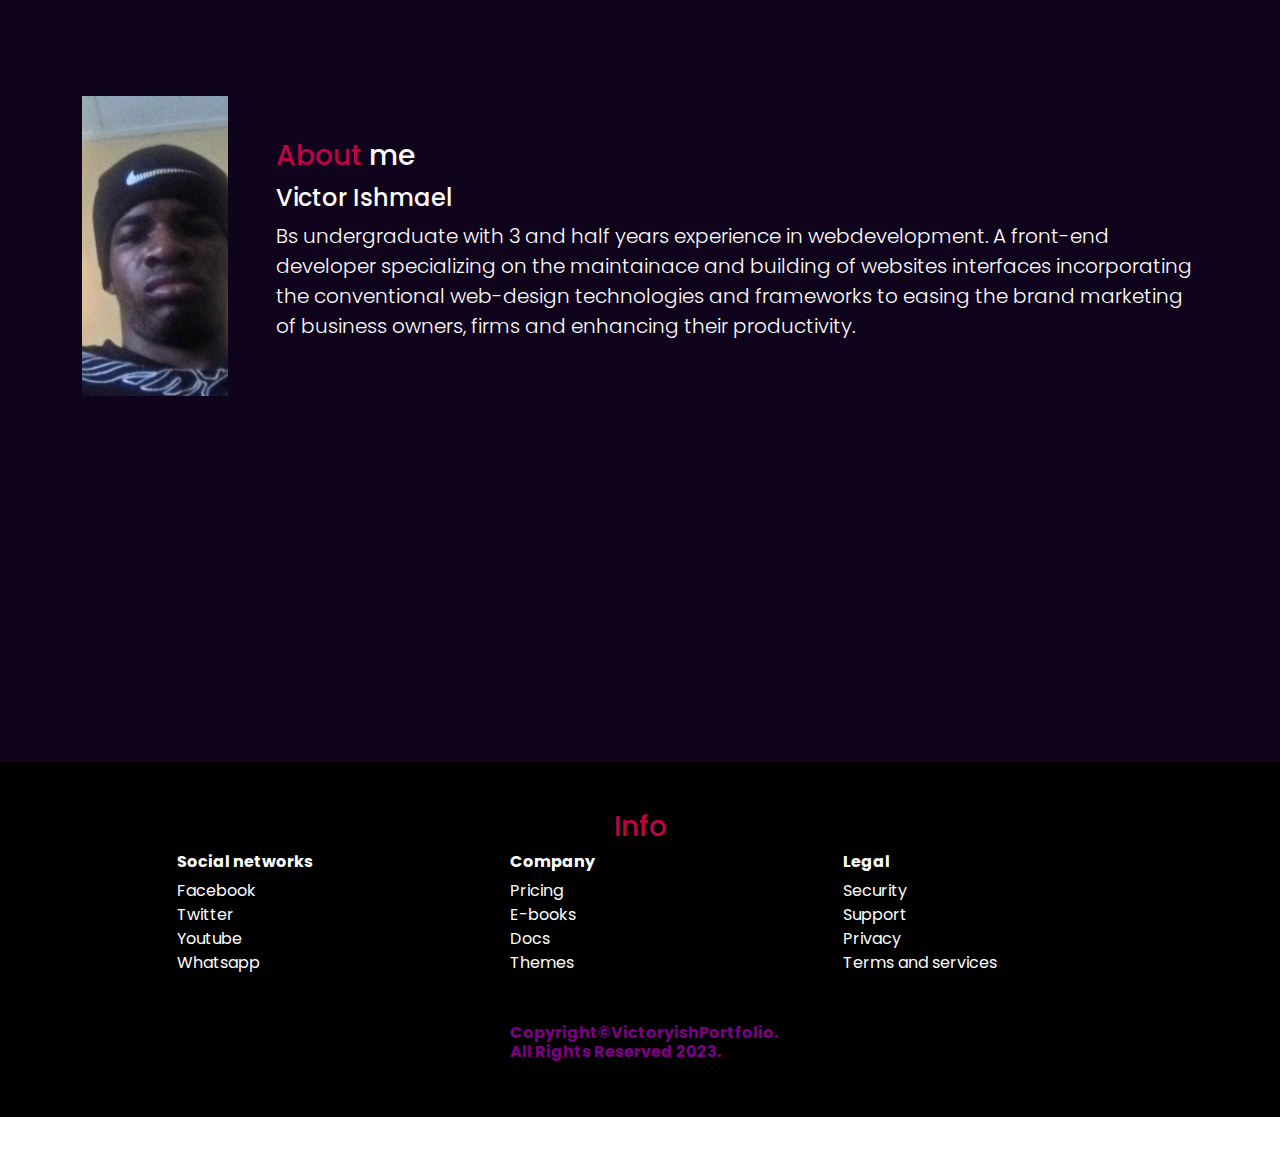
<file: about.html>
<!DOCTYPE html>
<html lang="en">
<head>
    <meta charset="UTF-8">
    <meta http-equiv="X-UA-Compatible" content="IE=edge">
    <meta name="viewport" content="width=device-width, initial-scale=1.0">
    <title>About</title>
    <link rel="stylesheet" href="style.css">
    <link href="https://fonts.googleapis.com/css2?family=Poppins:wght@100;200;300;400;500&display=swap" rel="stylesheet">
    <link rel="stylesheet" href="css/bootstrap.min.css">
</head>
<body>
    <div class="about__container">
        <div class="subcontainer container">
            <div class="row justify-content-center align-items-center text-md-start text-center py-5 text-white g-5 about__wrapper">
                <div class="overlay"></div>
                <div class="col-md-2 col-sm-12 img__container">
                    <img src="images/victorish.jpg" alt="" class="img-fluid">
                </div>
                <div class="col-md-10 col-sm-12 text__container pt-1">
                    <h3 class="text-md-start text-center" id="about">About <span class="text-white">me</span></h3>
                    <h4 class="pt-lg-1 pt-0">Victor Ishmael</h4>
                    <p class="lead">Bs undergraduate with 3 and half years experience in webdevelopment. A front-end developer specializing on the
                         maintainace and building of websites interfaces incorporating the conventional web-design technologies and frameworks to easing 
                         the brand marketing of business owners, firms and enhancing their productivity.
                    </p>
                </div>
            </div>
        </div>
    </div>
      <!--info container-->
      <section class="pb-5 pt-5 info__wrapper" id="info">
        <div class="container info__container text-white text-sm-start text-center">
            <h3 class="text-center">Info</h3>
            <div class="row justify-content-center align-items-center gap-5 info__content">
                <div class="col-md-3 col-sm-4 col-xs-12">
                    <div class="">
                        <h6 class="social__header fw-bold">Social networks</h6>
                        <div class="social__content">
                        <span>Facebook</span>
                        <span>Twitter</span>
                        <span>Youtube</span>
                        <span>Whatsapp</span>
                        </div>   
                    </div>
                </div>
                <div class="col-md-3 col-sm-4 col-xs-12">
                    <div class="">
                        <h6 class="social__header fw-bold">Company</h6>
                    <div class="social__content">
                    <span>Pricing</span>
                    <span>E-books</span>
                    <span>Docs</span>
                    <span>Themes</span>
                    </div>
                    </div>
                </div>
                <div class="col-md-3 col-sm-4 col-xs-12">
                    <div class="">
                        <h6 class="social__header fw-bold">Legal</h6>
                        <div class="social__content">
                        <span>Security</span>
                        <span>Support</span>
                        <span>Privacy</span>
                        <span>Terms and services</span>
                        </div>   
                    </div>
                </div>
                <div class="col-md-3 col-sm-4 col-xs-12">
                    <div class="">
                        <h6 class="social__header fw-bold copyright">Copyright&copy;VictoryishPortfolio. All Rights Reserved 2023.</h6>
                        </div>   
                    </div>
                </div>
            </div>
        </div>
      </section>
</body>
</html>
</file>
<file: style.css>
*{
    padding: 0;
    margin: 0;
    box-sizing: border-box;
    font-family: Poppins, "sans-serif";
    scroll-behavior: smooth;
}
:root{
    --primary-color: #000;
    --secondary-color: #fff;
    --main-color:  rgb(16, 3, 28);
    --pink-color: rgb(189, 4, 69);
    --base-color:  rgb(121, 1, 130);
}
h2.identity__brand{
    font-size: 2rem;
}
.navbrand{
  font-size: 2rem;
  font-weight: bold;
  background-size: cover;
  background: palevioletred;
  background-image: linear-gradient(to right,  rgb(128, 13, 235), rgb(189, 4, 69));
  background-clip: text;
  text-fill-color: transparent;
  -moz-background-clip: text;
  -ms-background-clip: text;
  -webkit-background-clip: text;
  -moz-text-fill-color: transparent;
  -ms-text-fill-color: transparent;
  -webkit-text-fill-color: transparent;
}
.nav__wrapper{
    background: var(--primary-color);
    position: fixed;
    width: 100%;
    z-index: 999;
}
.nav__header{
    display: flex;
}
.nav__menu{
    display: flex;
    justify-content: center;
    align-items: center;
    gap: 25px;
}
.nav__menu li{
    list-style: none;
}
.nav__menu li a{
    text-decoration: none;
    color: var(--secondary-color);
}
.nav__menu li:nth-child(6){
    background: rgb(121, 1, 130);
    padding: 0.2rem 1rem;
}
.nav__menu li a:hover{
    transition: color 0.3s ease;
    border-bottom: 2px solid  rgb(134, 2, 112);;
    padding-bottom: 0.1rem;
}
/* animate*/
.animate{
    animation-name: movebounce;
    -webkit-animation-name: movebounce;
    animation-delay: 100ms;
    animation-timing-function: ease-in-out;
    animation-iteration-count: infinite;
    animation-duration: 2s;
    animation-direction: alternate;
    -webkit-animation-name: movebounce;
    -webkit-animation-delay: 100ms;
    -webkit-animation-timing-function: ease-in-out;
    -webkit-animation-iteration-count: infinite;
    -webkit-animation-duration: 2s;
    -webkit-animation-direction: alternate;
    width: 100%;
}
@keyframes movebounce {
    0%{
        transform: translateY(0);
    }
    50%{
        transform: translateY(1.25rem);
    }
    100%{
        transform: translateY(0);
    }
}
.identity__container{
    max-width: 900px;
}
.testmonial__content{
    display: flex;
    justify-content: center;
    align-items: center;
    gap: 70px;
    width: 20vw;
    background: rgb(12, 0, 17);
    top: -60px;
    position: relative;
}
.testmonial__text p{
    max-width: 800px;
}
.circle{
    width: 100px;
    height: 100px;
    object-fit: cover;
    border-radius: 50px;
    margin: 0.5rem 0rem;
    image-rendering: pixelated;
    -moz-image-rendering: pixalated;
    -webkit-image-rendering: pixalated;
    -o-image-rendering: pixalated;
}
.harmburger{
    display: none;
}
.bar{
    display: block;
    width: 25px;
    height: 5px;
    margin: 5px 0;
    transition: all 0.3s ease;
    background-color: rgb(121, 1, 130);;
}
/*project content*/
.project__item{
    cursor: pointer;
}
.project__item img{
    transition: all 0.4s ease;
}
.project__item img:hover{
    transform: scale(1.1);
    overflow: auto;
}
.card{
    overflow: hidden;
}
h4{
    font-size: 0.5rem;
}
i{
    color: rgb(255, 132, 0);
}
.la-laptop, 
.la-pencil-ruler, 
.la-feather, 
.la-desktop,
.la-search,
.la-code,
.la-tools
{
    color: var(--base-color);
}
.social__icons{
    cursor: pointer;
}
.fa-brands{
    transition: all ease 0.4s;
    margin: 0.5rem;
}
.fa-brands:hover{
    transform: translateY(-10px);
}
.rating__container{
    position: relative;
    right: 0;
    animation-name: blinker;
    animation-timing-function: ease;
    animation-iteration-count: infinite;
    animation-duration: 1s;
}
@keyframes blinker {

    50%{
        opacity: 0;
    }
}
/*resume*/
#resume{
    background: linear-gradient(to right, rgb(128, 13, 235), rgb(189, 4, 69));
    border: none;
    border-radius: 20px;
    cursor: pointer;
}
/*main content*/
.maincontent__wrapper{
    background: linear-gradient(var(--main-color), rgba(0, 0, 0, 0.5)), url(images/spaceII.jpg);
    background-repeat: no-repeat;
    background-size: cover;
    background-position: bottom bottom;
    padding-bottom: 7rem;
    padding-top: 6rem;
}
/*services wrapper*/
.services__wrapper, .project__wrapper{
    background: rgb(9, 0, 12);
}
.card__wrapper{
    display: flex;
    justify-content: center;
    align-items: center;
    padding-bottom: 1rem;
    flex-wrap: wrap;
}
.cards{
    width: 400px;
    height: 300px;
    margin: 1rem;
}
.cards img{
    width: 100px;
}
.cards:nth-child(1){
    background: var(--primary-color);
    color: var(--secondary-color);
}
.cards:nth-child(2){
    background: var(--secondary-color);
    color: var(--primary-color);
}
.cards:nth-child(3){
    background: var(--primary-color);
    color: var(--secondary-color);
}
.cards:nth-child(4){
    background: var(--secondary-color)
}
.cards:nth-child(5){
    background: var(--primary-color)
}
.cards:nth-child(6){
    background: var(--secondary-color)
}
/*navbar__link*/
.navbar__link{
    color: var(--base-color);;
}
h3{
    color: rgb(189, 4, 69);
}
/*contact*/
#contact{
    border: 1px solid var(--secondary-color);
    border-radius: 20px;
}
/*form container*/
.form__container{
    background:  rgb(12, 0, 17);;
}
input[type="submit"]{
    background: var(--base-color);;
}
/*info container*/
.info__container span{
    display: block;
}
.info__wrapper{
    background: var(--primary-color);
    height: auto;
}
.copyright{
    color: var(--base-color);
}

/*** ABOUT SECTION ***/
.about__container{
    background: var(--main-color);
    height: 90vh;
}
.subcontainer img{
    height: 300px;
    width: 300px;
    object-fit: cover;
}
@media screen and (max-width: 768px){
    .nav__menu{
        flex-direction: column;
        background: var(--main-color);
        position: absolute;
        top: 50px;
        right: -100%;
        width: 100%;
        height: 100vh;
        transition: 0.3s;
    }
    .subcontainer img{
        height: 100px;
        width: 100px;
        object-fit: cover;
        border-radius: 50%;
    }
    .nav__menu.show{
        right: 0;
    }
    .harmburger.show .bar:nth-child(1){
        transform: translateY(10px) rotate(45deg);
    }
    .harmburger.show .bar:nth-child(2){
        opacity: 0;
    }
    .harmburger.show .bar:nth-child(3){
        transform: translateY(-10px) rotate(-45deg);
    }
    .harmburger{
        display: block;
        cursor: pointer;
    }
    .cards{
        width: 500px;
        height: 300px;
        margin: 1rem;
        border-radius: 10px;
    }
    .welcome{
        display: none;
    }
    .img__email{
        display: block;
        margin: auto;
        width: auto;
    }
}
@media screen and (max-width: 995px){
    .testmonial__content{
        flex-direction: column;
        text-align: center;
        gap: 10px;
        padding: 1rem 0rem;
    }
    .main__content{
        flex-direction: column;
    }
    .animate{
        width: 50%;
    }
}
</file>
